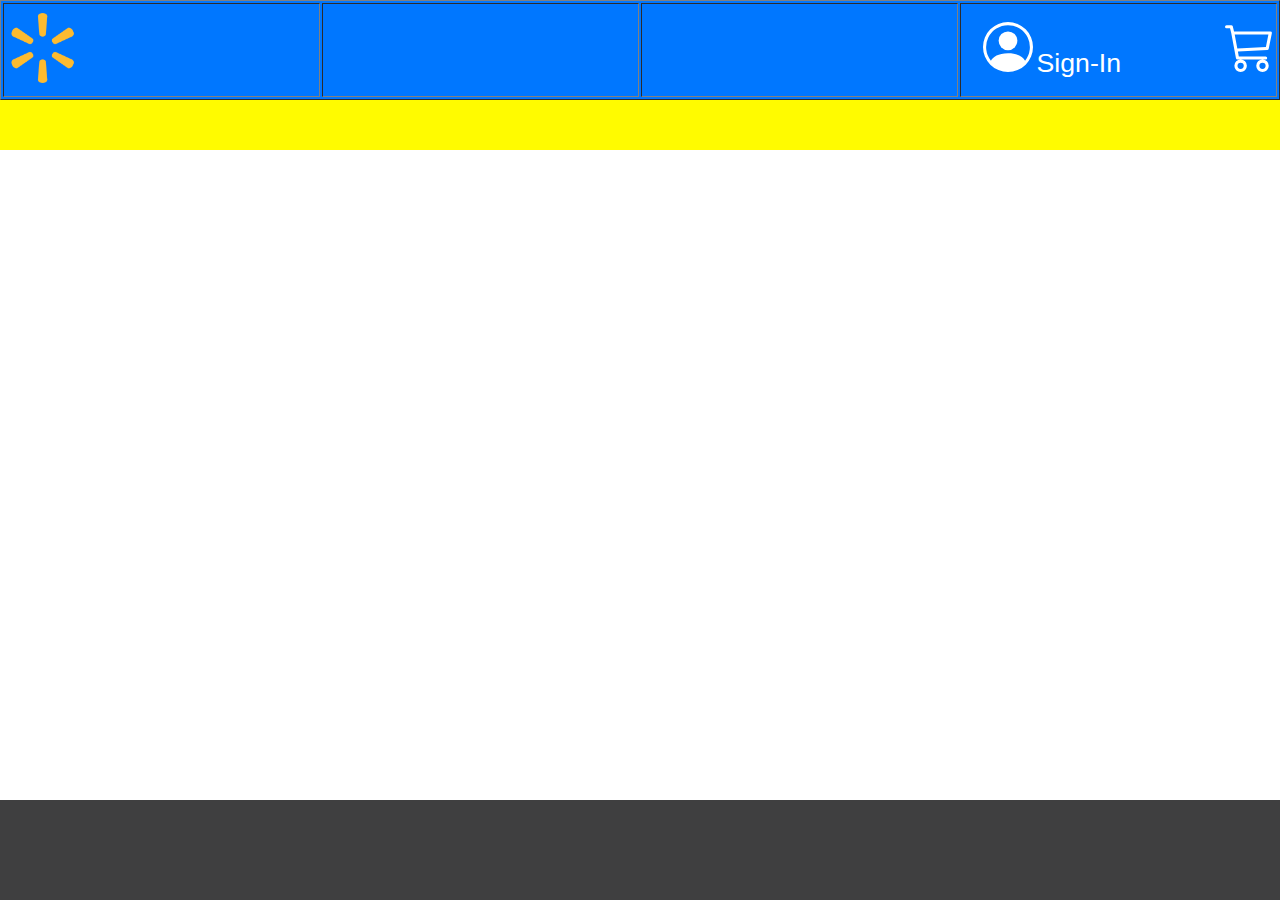
<file: page2.html>
<!DOCTYPE html>
<html>
    <head>
        <title>Page 2</title>
        <!--Link to my css stylesheet-->
        <link rel="stylesheet" type="text/css" href="styles.css">
    </head>
    <body>
        <div id="header">
            <table border="1" style="width:100%; height:100%;">
                <tr>
                    <td style="width:25%;"><img src="images/logo.png" width="75px"></td>
                    <td style="width:25%;"></td>
                    <td style="width:25%;"></td>
                    <td style="width:25%; text-align:right;">
                        <!--Sign-In-->
                        <svg xmlns="http://www.w3.org/2000/svg" width="50" height="50" fill="white" class="bi bi-person-circle" viewBox="0 0 16 16">
                            <path d="M11 6a3 3 0 1 1-6 0 3 3 0 0 1 6 0"/>
                            <path fill-rule="evenodd" d="M0 8a8 8 0 1 1 16 0A8 8 0 0 1 0 8m8-7a7 7 0 0 0-5.468 11.37C3.242 11.226 4.805 10 8 10s4.757 1.225 5.468 2.37A7 7 0 0 0 8 1"/>
                          </svg>
                           <span style="color:white; font-family:Arial, Helvetica, sans-serif;font-size:20pt;padding-right:100px;" >Sign-In</span>
                        <!--Cart Icon-->
                        <svg xmlns="http://www.w3.org/2000/svg" width="50" height="50" fill="white" class="bi bi-cart3" viewBox="0 0 16 16">
                        <path d="M0 1.5A.5.5 0 0 1 .5 1H2a.5.5 0 0 1 .485.379L2.89 3H14.5a.5.5 0 0 1 .49.598l-1 5a.5.5 0 0 1-.465.401l-9.397.472L4.415 11H13a.5.5 0 0 1 0 1H4a.5.5 0 0 1-.491-.408L2.01 3.607 1.61 2H.5a.5.5 0 0 1-.5-.5M3.102 4l.84 4.479 9.144-.459L13.89 4zM5 12a2 2 0 1 0 0 4 2 2 0 0 0 0-4m7 0a2 2 0 1 0 0 4 2 2 0 0 0 0-4m-7 1a1 1 0 1 1 0 2 1 1 0 0 1 0-2m7 0a1 1 0 1 1 0 2 1 1 0 0 1 0-2"/>
                      </svg></td>
                </tr>
            </table>
        </div>

        <div id="links">
            
        </div>

        <div id="content">

        </div>

        <div id="footer">

        </div>
    </body>
</html>
</file>
<file: styles.css>
#header{
    background-color:rgb(0, 119, 255);
    width:100%;
    height: 100px;

}

body{
    margin:0;
}

#links{
    background-color:rgb(255, 251, 0);
    width:100%;
    height:50px;
}

#content{
    width: 100%;
    height:auto;
}

#footer{
    background-color:rgb(63, 63, 64);
    width:100%;
    height:100px;  
    position:fixed;
    left:0;
    bottom:0;

}
</file>
